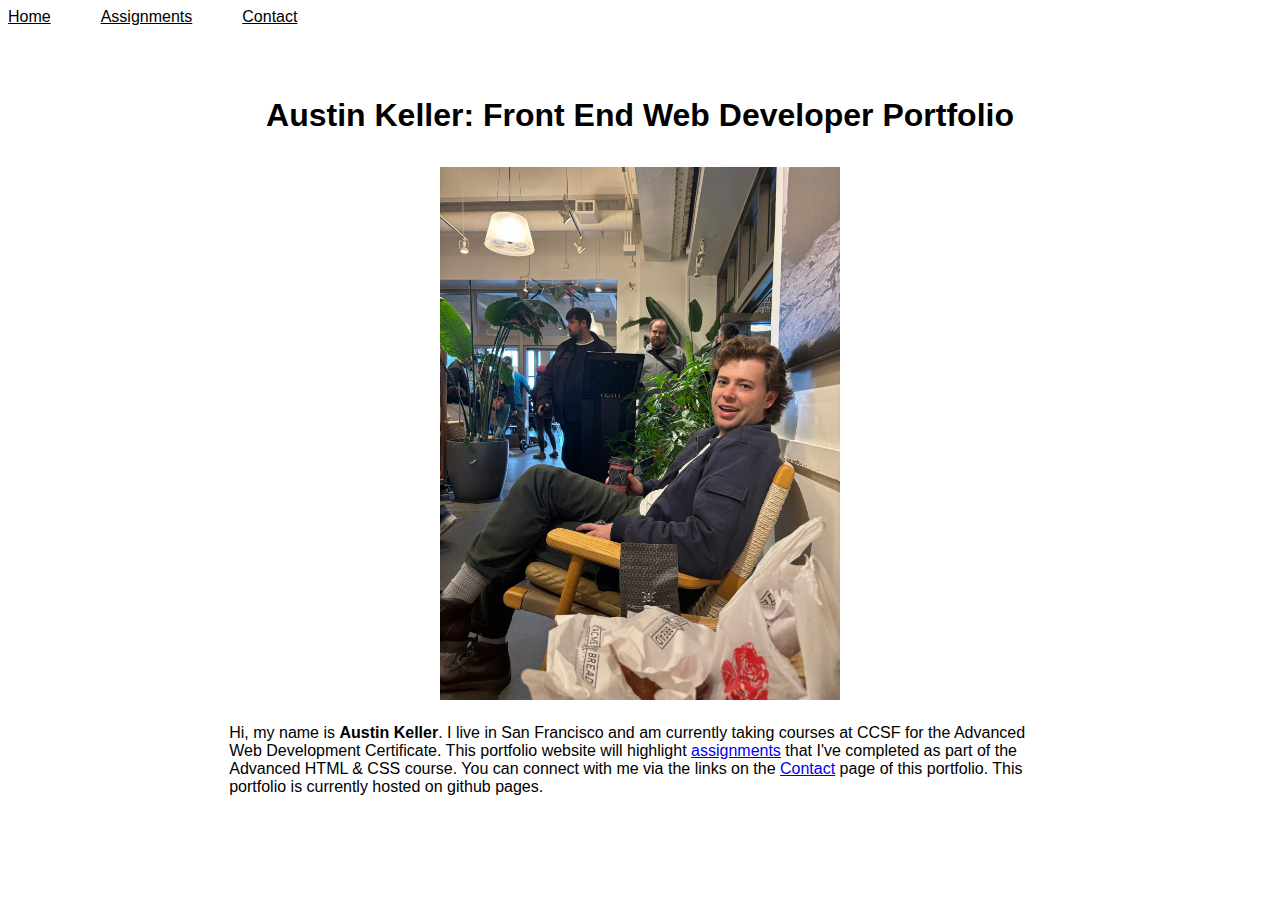
<file: index.html>
<!DOCTYPE html>
<html lang="en">
  <head>
    <script
      async
      src="https://www.googletagmanager.com/gtag/js?id=G-CHWXL9NG1V"
    ></script>
    <script>
      function gtag() {
        dataLayer.push(arguments);
      }
      (window.dataLayer = window.dataLayer || []),
        gtag("js", new Date()),
        gtag("config", "G-CHWXL9NG1V");
    </script>
    <meta charset="UTF-8">
    <meta name="viewport" content="width=device-width,initial-scale=1">
    <title>Austin Keller | Front-End Web Developer Portfolio | CCSF</title>
    <link rel="stylesheet" href="./style.css">
    <link rel="stylesheet" href="./layout.css">
    <meta
      name="description"
      content="discover Austin Keller's journey through front end web development, highlighting skills in html5, css, and wcag standards, within the context of the CCSF program."
    >
    <meta property="og:title" content="Austin Keller | Front-End Web Developer Portfolio | CCSF">
    <meta property="og:description" content="discover Austin Keller's journey through front end web development, highlighting skills in html5, css, and wcag standards, within the context of the CCSF program.">
  </head>
  <body>
    <nav>
      <a href="./index.html" class="space-right black-link">Home</a
      ><a href="./assignments.html" class="space-right black-link"
        >Assignments</a
      ><a href="./contact.html" class="black-link">Contact</a>
    </nav>
    <main class="personal-info">
      <h1>Austin Keller: Front End Web Developer Portfolio</h1>
      <figure class="photo-container">
        <img
          src="./me.jpeg"
          alt="Austin Keller - Front-End Web Developer based in San Francisco sitting in chair at coffee shop"
        >
      </figure>
      <p class="p-centered">
        Hi, my name is <strong>Austin Keller</strong>. I live in San Francisco
        and am currently taking courses at CCSF for the Advanced Web Development
        Certificate. This portfolio website will highlight
        <a href="./assignments.html">assignments</a> that I've completed as part
        of the Advanced HTML & CSS course. You can connect with me via the links
        on the <a href="./contact.html">Contact</a> page of this portfolio. This
        portfolio is currently hosted on github pages.
      </p>
    </main>
  </body>
</html>
</file>
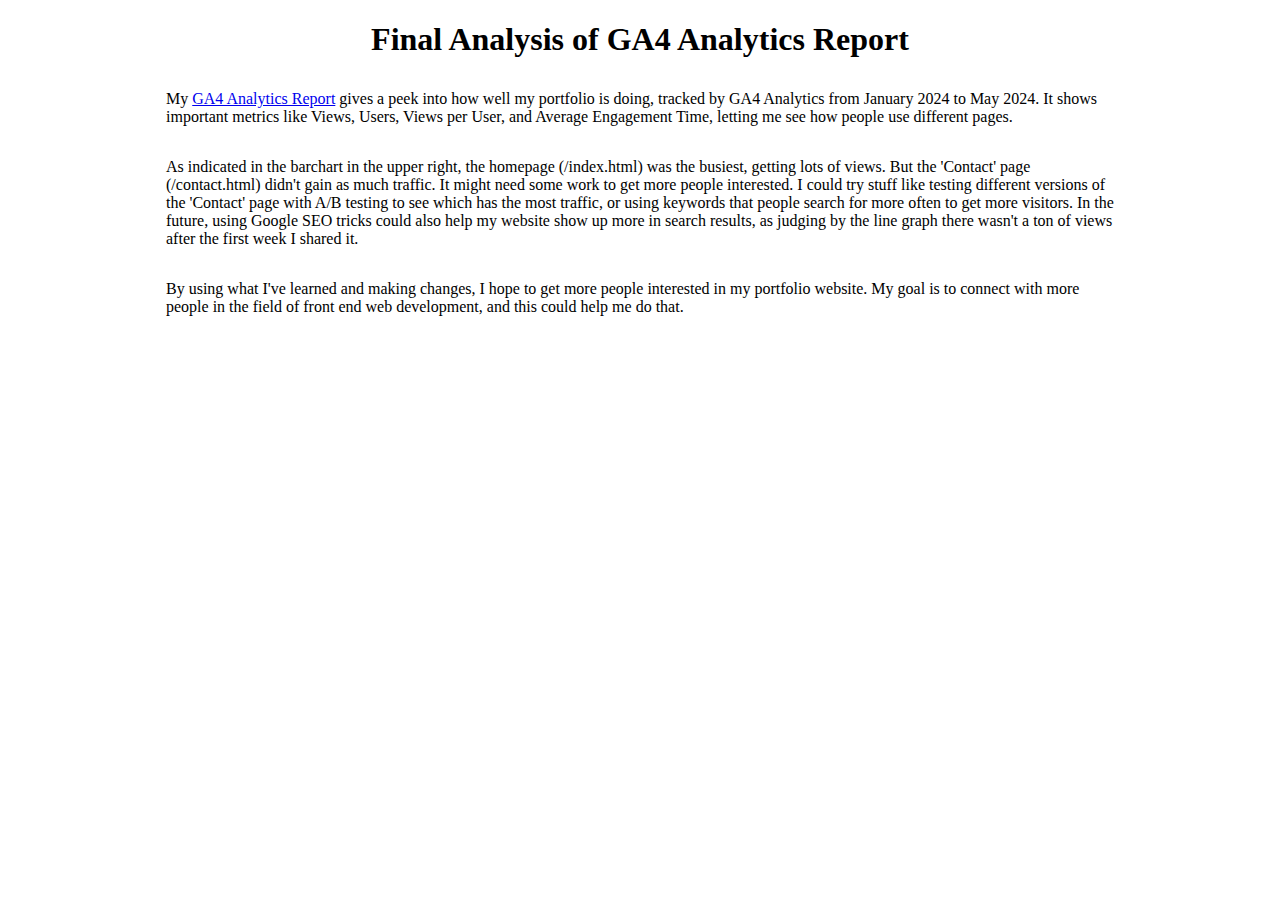
<file: analysis.html>
<!DOCTYPE html>
<html lang="en">
  <head>
    <meta charset="UTF-8">
    <meta name="viewport" content="width=device-width, initial-scale=1.0">
    <title>Final Analysis of GA4 Analytics Report</title>
    <meta
      name="description"
      content="ga4 analytics report analysis by front end developer Austin Keller">
      <meta property="og:title" content="Final Analysis of GA4 Analytics Report">
      <meta property="og:description" content="ga4 analytics report analysis by front end developer Austin Keller">
      <style>
        h1 {
          text-align: center;
        }
        p {
          width: 75%;
          margin: 2em auto;
        }
      </style>
  </head>
  <body>
    <h1>Final Analysis of GA4 Analytics Report</h1>
    <p>
      My <a href="./report.pdf" target="_blank">GA4 Analytics Report</a> gives a peek into how well my portfolio is doing,
      tracked by GA4 Analytics from January 2024 to May 2024. It shows
      important metrics like Views, Users, Views per User, and Average
      Engagement Time, letting me see how people use different pages.
    </p>
    <p>
      As indicated in the barchart in the upper right, the homepage (/index.html) was the busiest, getting lots of views. But
      the 'Contact' page (/contact.html) didn't gain as much traffic. It might
      need some work to get more people interested. I could try stuff like
      testing different versions of the 'Contact' page with A/B testing to see
      which has the most traffic, or using keywords that people search for more
      often to get more visitors. In the future, using Google SEO tricks could also
      help my website show up more in search results, as judging by the line graph there wasn't a ton of views after the first week I shared it.
    </p>
    <p>
      By using what I've learned and making changes, I hope to get more people
      interested in my portfolio website. My goal is to connect with more people in the
      field of front end web development, and this could help me do that.
    </p>
  </body>
</html>
</file>
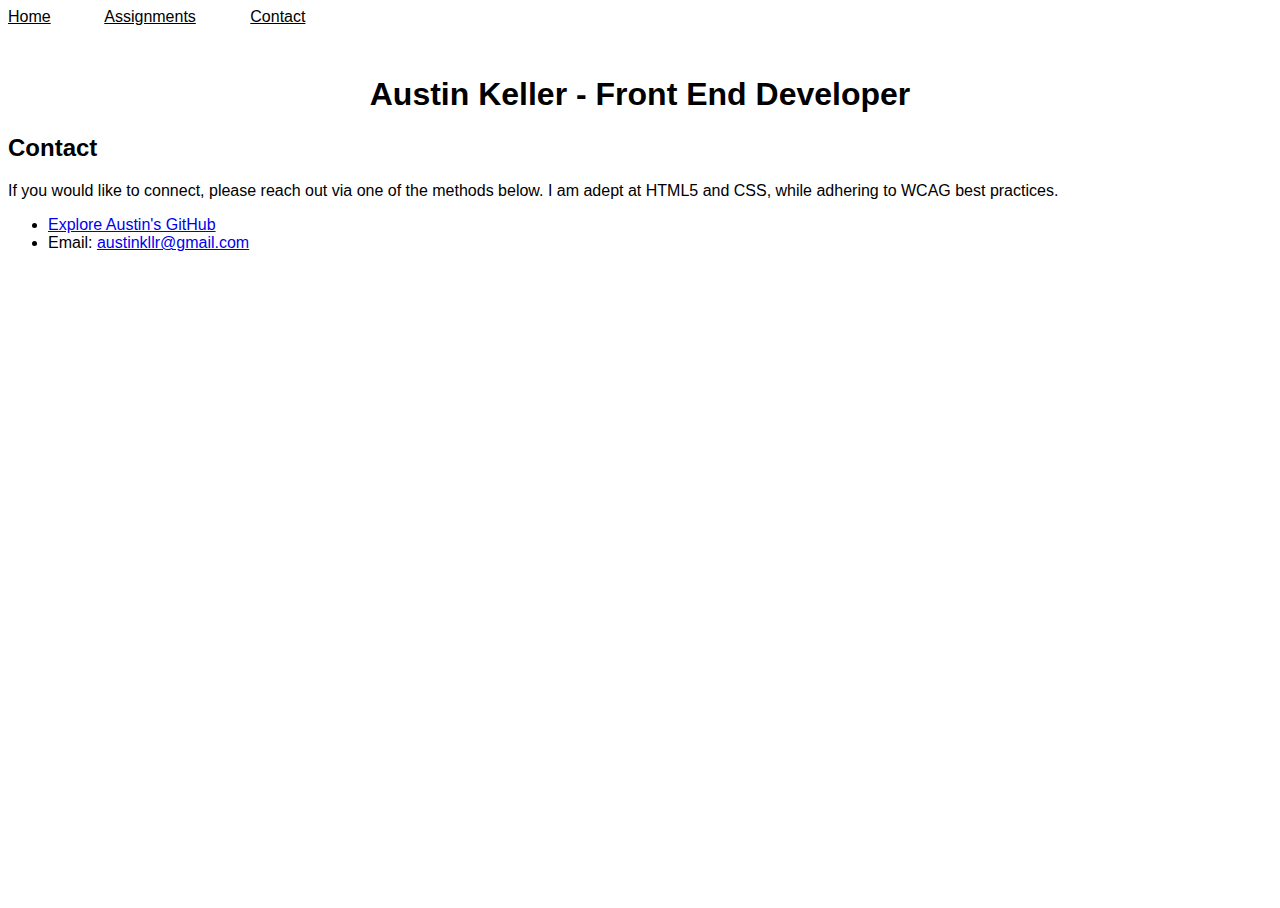
<file: contact.html>
<!DOCTYPE html>
<html lang="en">
  <head>
    <!-- Google tag (gtag.js) -->
    <script
      async
      src="https://www.googletagmanager.com/gtag/js?id=G-CHWXL9NG1V"
    ></script>
    <script>
      window.dataLayer = window.dataLayer || [];
      function gtag() {
        dataLayer.push(arguments);
      }
      gtag("js", new Date());

      gtag("config", "G-CHWXL9NG1V");
    </script>

    <meta charset="UTF-8" >
    <meta name="viewport" content="width=device-width, initial-scale=1.0">
    <title>Contact Austin Keller | Front-End Web Developer | CCSF</title>
    <link rel="stylesheet" href="./style.css">
    <link rel="stylesheet" href="./layout.css" >
    <meta
      name="description"
      content="Connect with Austin Keller, a front end web developer, to see web development projects"
    >
    <meta property="og:title" content="Contact Austin Keller | Front-End Web Developer | CCSF">
    <meta property="og:description" content="Connect with Austin Keller, a front end web developer, to see web development projects">
  </head>
  <body>
    <nav>
      <a href="./index.html" class="black-link space-right">Home</a>
      <a href="./assignments.html" class="black-link space-right"
        >Assignments</a
      >
      <a href="./contact.html" class="black-link">Contact</a>
    </nav>
    <main class="contact-container">
      <h1>Austin Keller - Front End Developer</h1>
      <h2>Contact</h2>
      <p>If you would like to connect, please reach out via one of the methods below. I am adept at HTML5 and CSS, while adhering to WCAG best practices.</p>
      <ul class="contact-list">
        <li class="contact">
          <a href="https://github.com/aukeller">Explore Austin's GitHub</a>
        </li>
        <li class="contact">
          Email: <a href="mailto:austinkllr@gmail.com">austinkllr@gmail.com</a>
        </li>
      </ul>
    </main>
  </body>
</html>
</file>
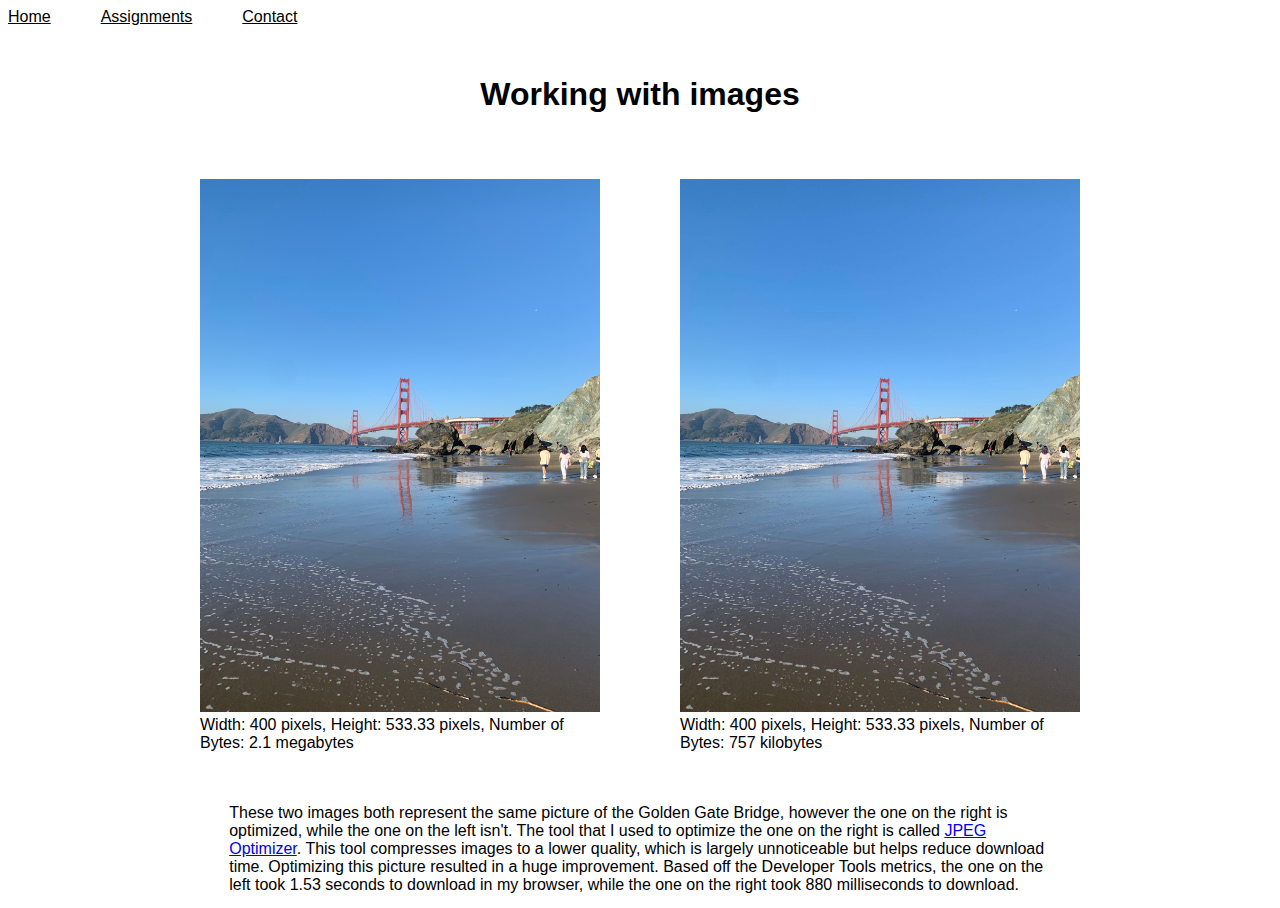
<file: hw3.html>
<!DOCTYPE html><html lang="en"><head><meta charset="UTF-8"><meta name="viewport" content="width=device-width,initial-scale=1"><title>Homework 3 - Working with images</title><link rel="stylesheet" href="layout.css"><link rel="stylesheet" href="style.css"></head><body><header><nav><a href="./index.html" class="space-right black-link">Home</a><a href="./assignments.html" class="space-right black-link">Assignments</a><a href="./contact.html" class="black-link">Contact</a></nav></header><main><section><h1>Working with images</h1><figure class="photos-container"><figure><img src="goldengate.jpg" alt="Picture of the golden gate bridge from a beach"><figcaption>Width: 400 pixels, Height: 533.33 pixels, Number of Bytes: 2.1 megabytes</figcaption></figure><figure><img src="goldengate-optimized.jpg" alt="Picture of the golden gate bridge from a beach"><figcaption>Width: 400 pixels, Height: 533.33 pixels, Number of Bytes: 757 kilobytes</figcaption></figure></figure></section><aside><p class="p-centered">These two images both represent the same picture of the Golden Gate Bridge, however the one on the right is optimized, while the one on the left isn't. The tool that I used to optimize the one on the right is called <a href="https://jpeg-optimizer.com/">JPEG Optimizer</a>. This tool compresses images to a lower quality, which is largely unnoticeable but helps reduce download time. Optimizing this picture resulted in a huge improvement. Based off the Developer Tools metrics, the one on the left took 1.53 seconds to download in my browser, while the one on the right took 880 milliseconds to download.</p></aside></main></body></html>
</file>
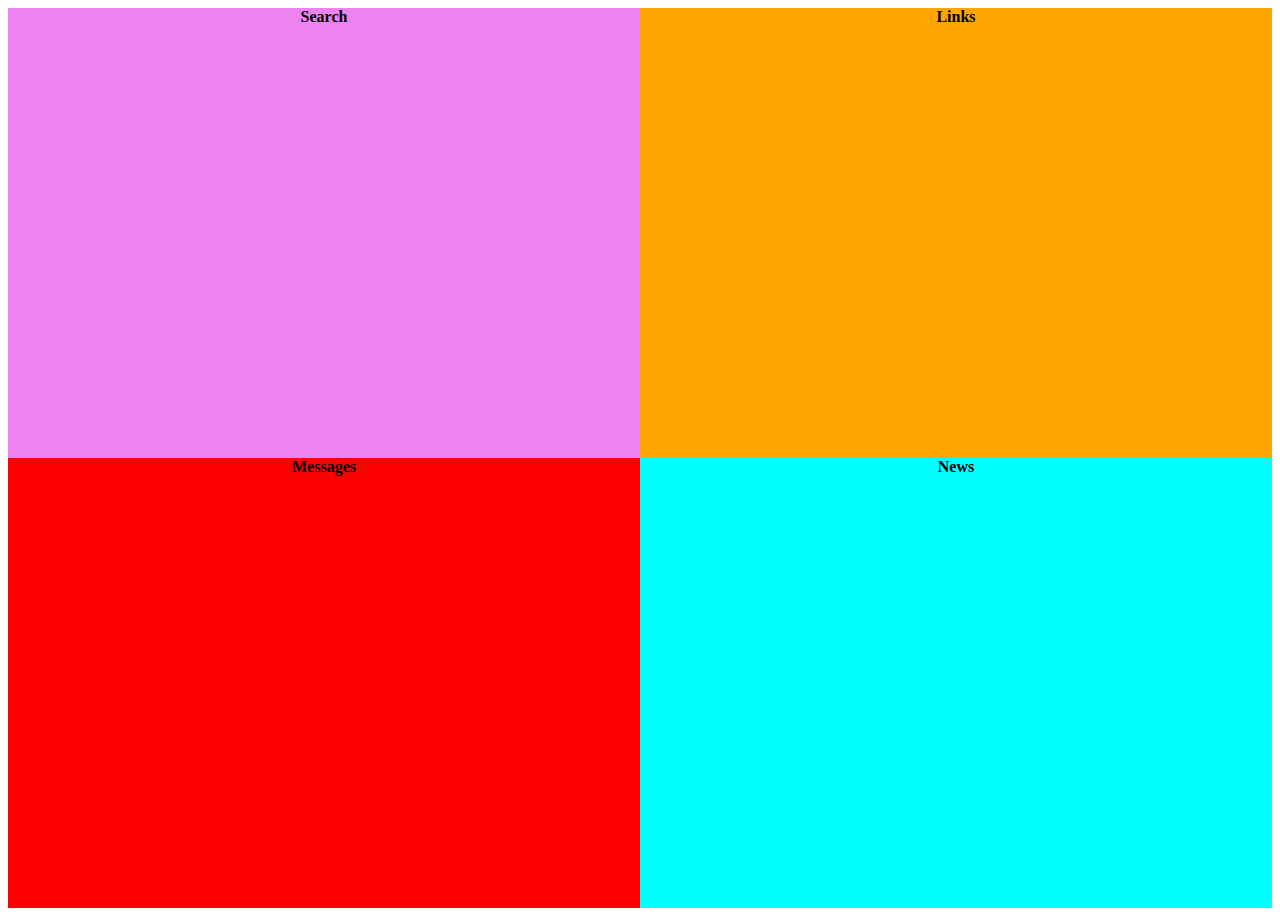
<file: hw4part1.html>
<!DOCTYPE html>
<html lang="en">
  <head>
    <title>Working with Grids</title>
    <meta charset="utf-8">
    <meta name="description" content="working with grids in CNIT 132A">
    <link rel="stylesheet" href="hw4part1.css">
  </head>
  <body>
    <div class="page-layout">
      <div class="news">News</div>
      <div class="links">Links</div>
      <div class="search">Search</div>
      <div class="messages">Messages</div>
    </div>
  </body>
</html>
</file>
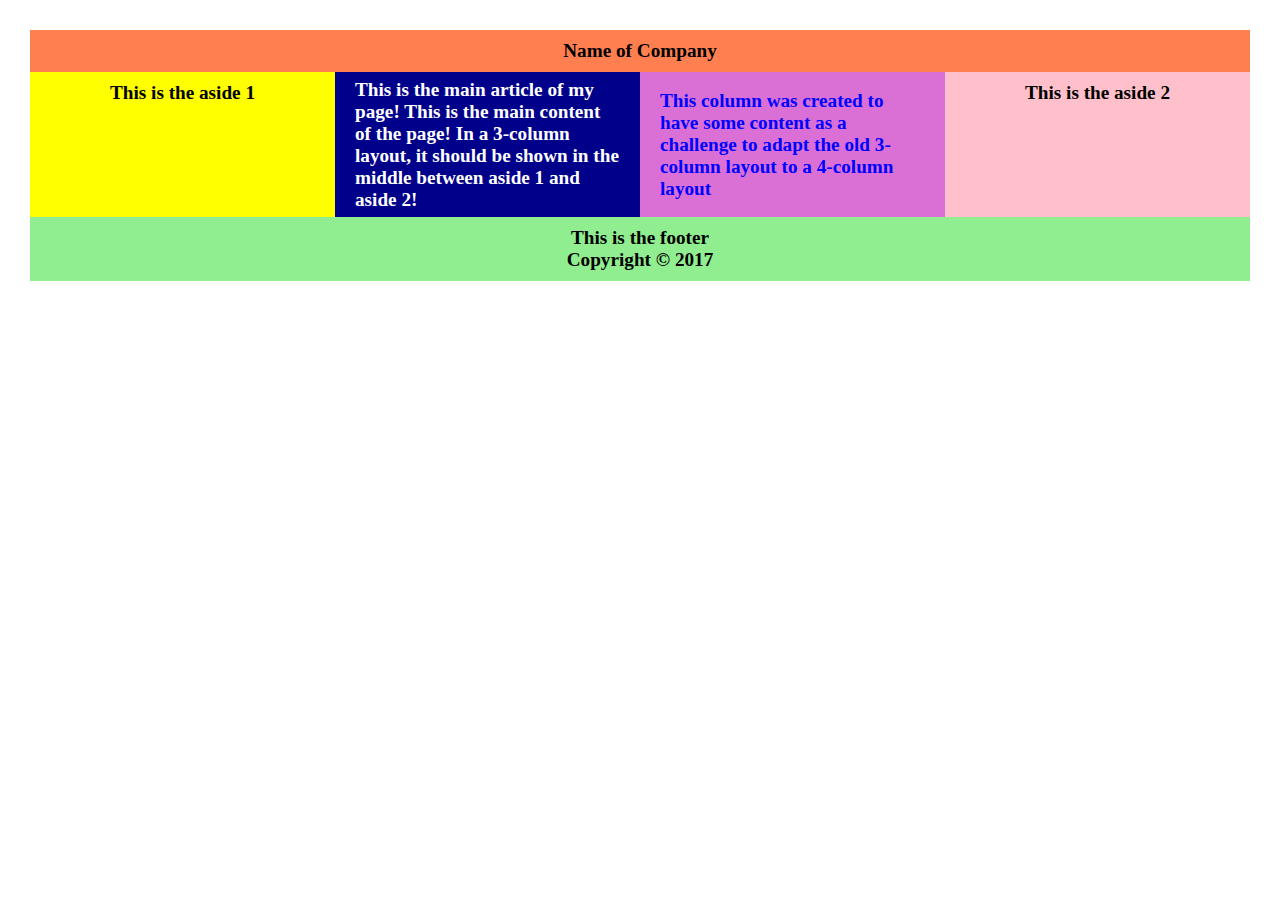
<file: hw4part2.html>
<!DOCTYPE html>
<html lang="en">
  <head>
    <meta charset="UTF-8">
    <meta name="viewport" content="width=device-width, initial-scale=1.0">
    <title>Flexbox</title>
    <link rel="stylesheet" href="hw4part2.css">
  </head>
  <body>
    <div class="flex-container">
      <header>Name of Company</header>
      <main>
        <p>
          This is the main article of my page! This is the main content of the
          page! In a 3-column layout, it should be shown in the middle between
          aside 1 and aside 2!
        </p>
      </main>
      <aside class="first-aside">This is the aside 1</aside>
      <aside class="second-aside">This is the aside 2</aside>
      <div class="content-section">
        <p>
          This column was created to have some content as a challenge to adapt
          the old 3-column layout to a 4-column layout
        </p>
      </div>
      <footer>
        <span>This is the footer</span>
        <span>Copyright &copy; 2017</span>
      </footer>
    </div>
  </body>
</html>
</file>
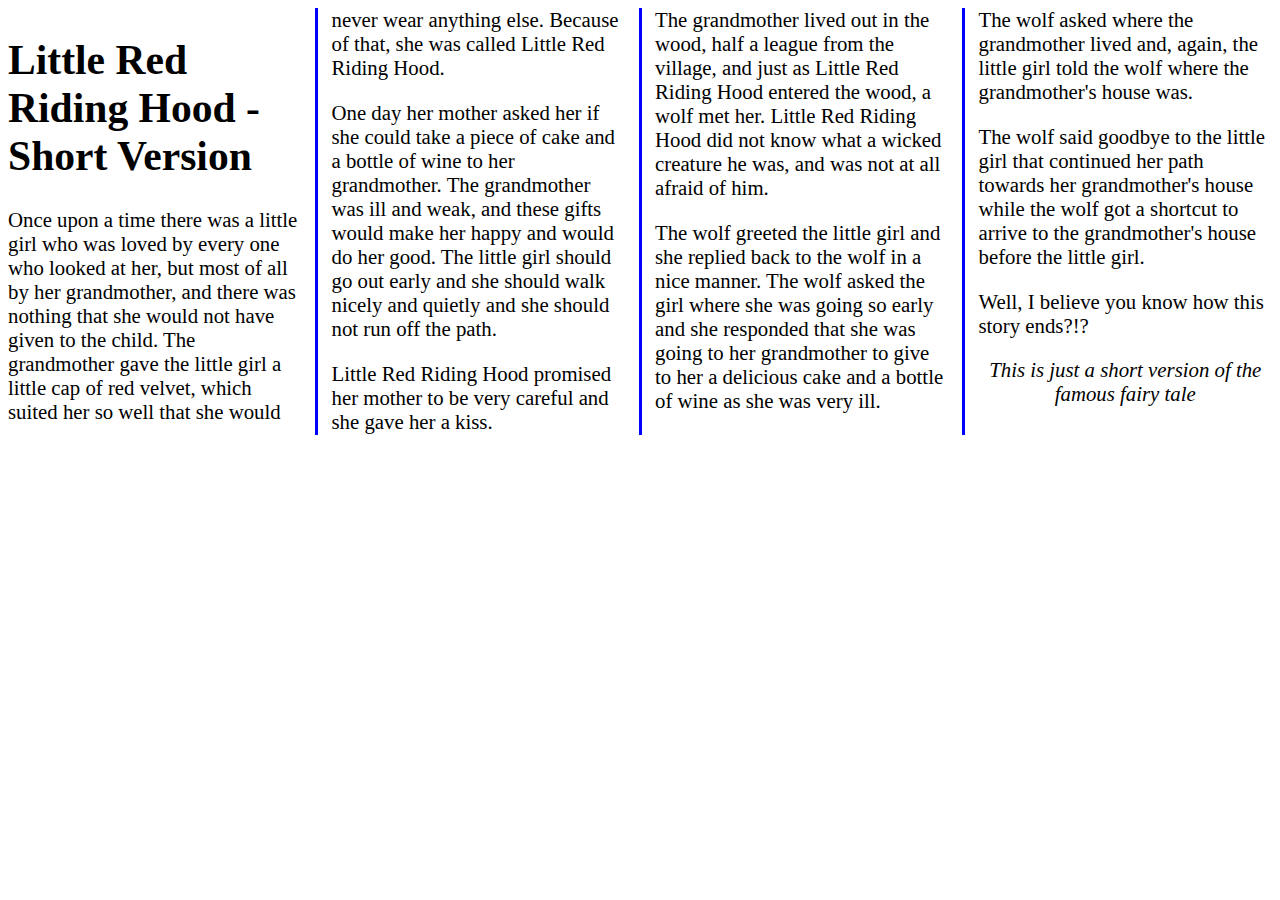
<file: hw4part3.html>
<!DOCTYPE html>
<html lang="en">
  <head>
    <title>Column Layout</title>
    <meta charset="utf-8">
    <meta name="description" content="Column layout">
    <link rel="stylesheet" href="hw4part3.css">
  </head>
  <body class="fourcol">
    <h1>Little Red Riding Hood - Short Version</h1>
    <main>
      <p>
        Once upon a time there was a little girl who was loved by every one who
        looked at her, but most of all by her grandmother, and there was nothing
        that she would not have given to the child. The grandmother gave the
        little girl a little cap of red velvet, which suited her so well that
        she would never wear anything else. Because of that, she was called
        Little Red Riding Hood.
      </p>
      <p>
        One day her mother asked her if she could take a piece of cake and a
        bottle of wine to her grandmother. The grandmother was ill and weak, and
        these gifts would make her happy and would do her good. The little girl
        should go out early and she should walk nicely and quietly and she
        should not run off the path.
      </p>
      <p>
        Little Red Riding Hood promised her mother to be very careful and she
        gave her a kiss.
      </p>
      <p>
        The grandmother lived out in the wood, half a league from the village,
        and just as Little Red Riding Hood entered the wood, a wolf met her.
        Little Red Riding Hood did not know what a wicked creature he was, and
        was not at all afraid of him.
      </p>
      <p>
        The wolf greeted the little girl and she replied back to the wolf in a
        nice manner. The wolf asked the girl where she was going so early and
        she responded that she was going to her grandmother to give to her a
        delicious cake and a bottle of wine as she was very ill.
      </p>
      <p>
        The wolf asked where the grandmother lived and, again, the little girl
        told the wolf where the grandmother's house was.
      </p>
      <p>
        The wolf said goodbye to the little girl that continued her path towards
        her grandmother's house while the wolf got a shortcut to arrive to the
        grandmother's house before the little girl.
      </p>
      <p>Well, I believe you know how this story ends?!?</p>
    </main>
    <p class="footer">This is just a short version of the famous fairy tale</p>
  </body>
</html>
</file>
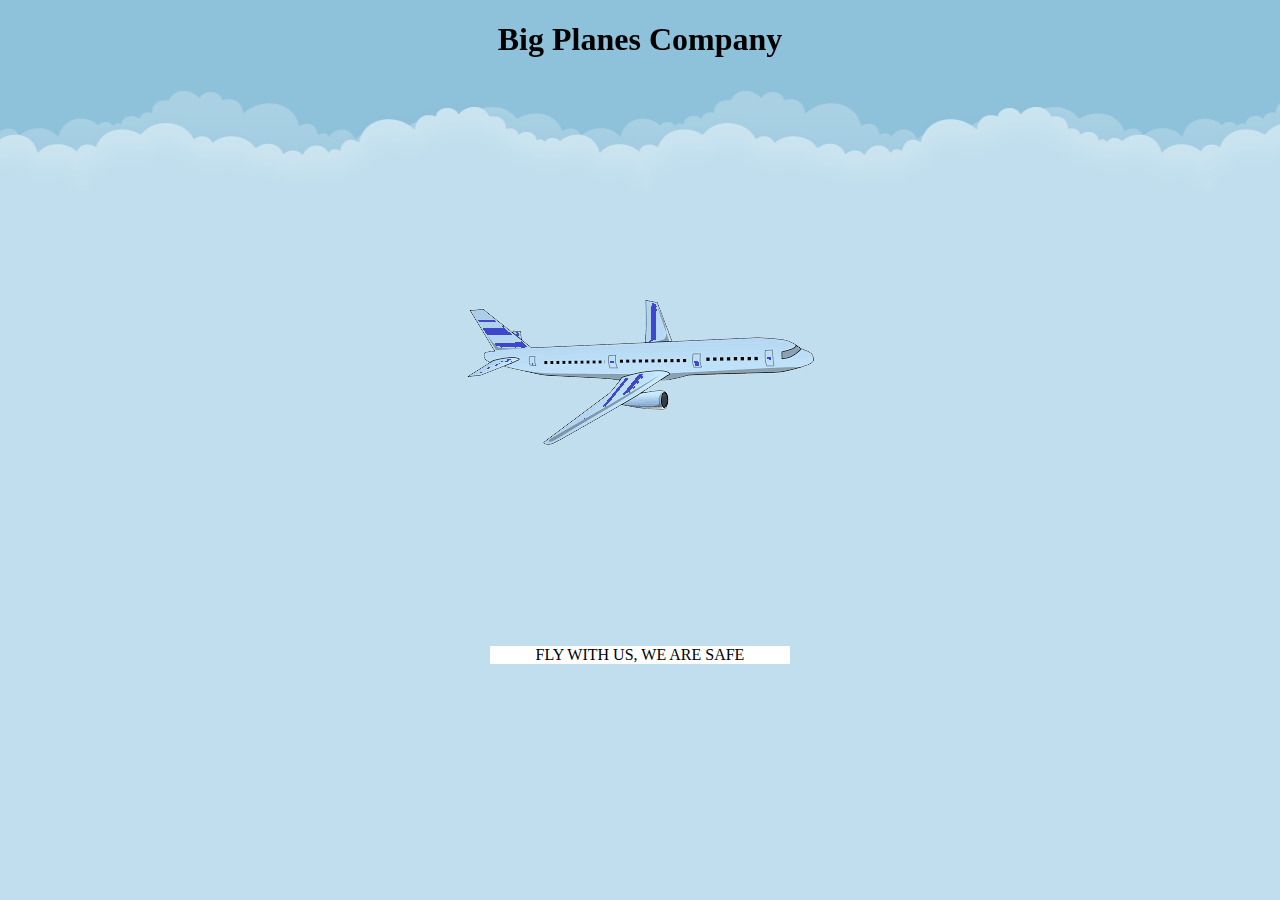
<file: hw7.html>
<!DOCTYPE html>
<html lang="en">
<head>
  <title>Flying plane</title>
  <meta name="description" content="airplane flying with CSS3 animation">
  <meta charset="utf-8">
  <link rel="stylesheet" href="hw7.css">
</head>
<body>
  <h1>Big Planes Company</h1>

  <div id="sky">
    <img src="plane.png" alt="cartoon airplane">
  </div>

  <div id="banner">
    <p>FLY WITH US, WE ARE SAFE</p>
  </div>
</body>
</html>
</file>
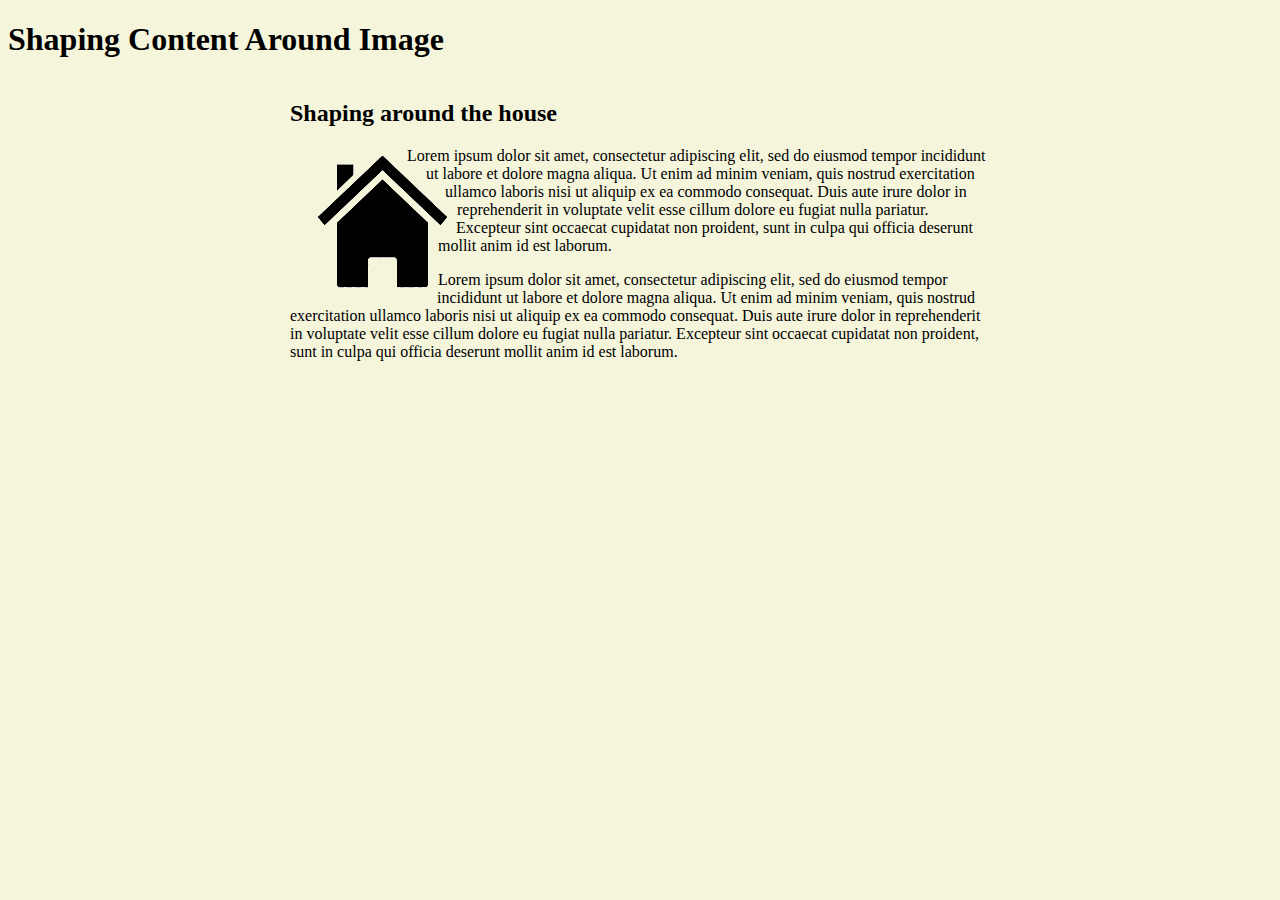
<file: hw7part2.html>
<!DOCTYPE html>
<html lang="en">
<head>
    <meta charset="UTF-8">
    <meta name="viewport" content="width=device-width, initial-scale=1.0">
    <title>Homework 7 - Part 2</title>
    <style>
        body {
            background-color: beige;
        }

        .house {
            float: left;
            shape-outside: url(house.png);
            shape-margin: 10px;
        }

        .content {
            max-width: 700px;
            margin: 10px auto;

            container-type: inline-size;
            container-name: content;
        }

        @container content (max-width: 600px) {
            .content h2 {
                font-size: 0.7em;
            }
        }

    </style>
</head>
<body>
    <h1>Shaping Content Around Image</h1>
    <section class="content">
        <h2>Shaping around the house</h2>
        <img src="./house.png" alt="black house" class="house">
        <p>Lorem ipsum dolor sit amet, consectetur adipiscing elit, sed do eiusmod tempor incididunt ut labore et dolore magna aliqua. 
           Ut enim ad minim veniam, quis nostrud exercitation ullamco laboris nisi ut aliquip ex ea commodo consequat. 
           Duis aute irure dolor in reprehenderit in voluptate velit esse cillum dolore eu fugiat nulla pariatur. 
           Excepteur sint occaecat cupidatat non proident, sunt in culpa qui officia deserunt mollit anim id est laborum.</p>
        <p>Lorem ipsum dolor sit amet, consectetur adipiscing elit, sed do eiusmod tempor incididunt ut labore et dolore magna aliqua. 
            Ut enim ad minim veniam, quis nostrud exercitation ullamco laboris nisi ut aliquip ex ea commodo consequat. 
            Duis aute irure dolor in reprehenderit in voluptate velit esse cillum dolore eu fugiat nulla pariatur. 
            Excepteur sint occaecat cupidatat non proident, sunt in culpa qui officia deserunt mollit anim id est laborum.</p>
    </section>
    
</body>
</html>
</file>
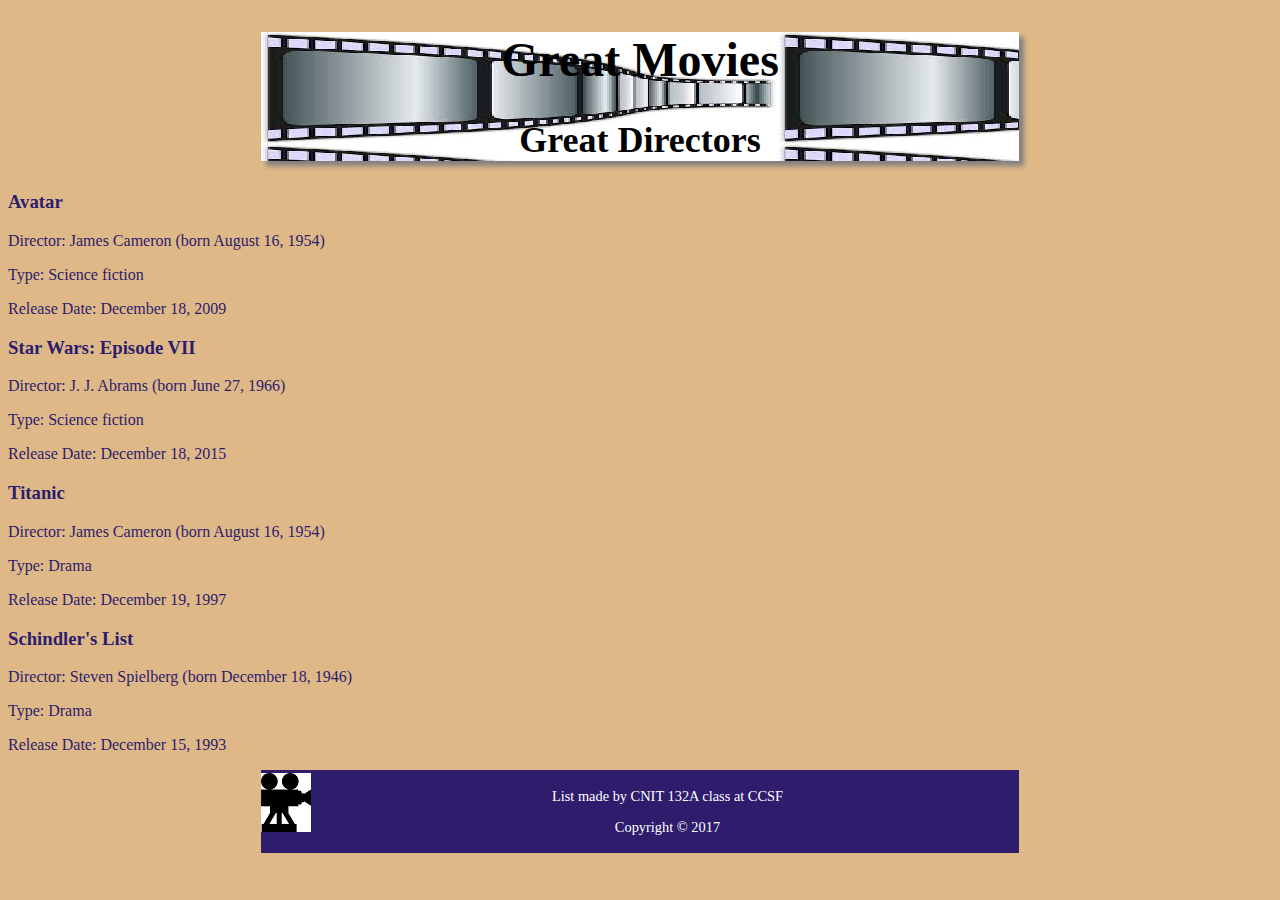
<file: movies.html>
<!DOCTYPE html>
<html lang="en">
<head>
   <title>Great movie titles</title>
   <meta name="description" content="a list of great movie titles, name of director and trailer">
   <meta charset="utf-8">
   <meta name="viewport" content="width=device-width, initial-scale=1">
   <style>
     body { background-color: #DEB887; color: #2E1C6D; }
     header {width: 60%; background-image: url(banner.png); margin: 0 auto; text-align: center; box-shadow: 5px 5px 5px gray; font-size: 1.5rem; color: black;}
	 div { width: 80%; margin: 0 auto; border: 2px solid #D2691E; padding: 0 10px;}
     footer {width: 60%; margin: 10px auto; padding: 3px 0; text-align:center; background-color: #2E1C6D; color:white; font-size: 0.9rem;}	 
	 footer img {float:left; margin: 0 5px 5px 0;}
   </style>
</head>
<body>
<header role="banner">
<h1>Great Movies</h1>
<h2>Great Directors</h2>
</header>
<article itemscope itemtype="https://schema.org/Movie">
  <h3 itemprop="name">Avatar</h3>
  <p itemprop="director" itemscope itemtype="https://schema.org/Person">Director: James Cameron <span itemprop="birthDate">(born August 16, 1954)</span></p>
  <p itemprop="genre">Type: Science fiction</p>
  <p itemprop="datePublished">Release Date: December 18, 2009</p>
</article>
<article itemscope itemtype="https://schema.org/Movie">
  <h3 itemprop="name">Star Wars: Episode VII</h3>
  <p itemprop="director" itemscope itemtype="https://schema.org/Person">Director: J. J. Abrams <span itemprop="birthDate">(born June 27, 1966)</span></p>
  <p itemprop="genre">Type: Science fiction</p>
  <p itemprop="datePublished">Release Date: December 18, 2015</p>
</article>
<article itemscope itemtype="https://schema.org/Movie">
  <h3 itemprop="name">Titanic</h3>
  <p itemprop="director" itemscope itemtype="https://schema.org/Person">Director: James Cameron <span itemprop="birthDate">(born August 16, 1954)</span></p>
  <p itemprop="genre">Type: Drama</p>
  <p itemprop="datePublished">Release Date: December 19, 1997</p>
</article>
<article itemscope itemtype="https://schema.org/Movie">
  <h3 itemprop="name">Schindler's List</h3>
  <p itemprop="director" itemscope itemtype="https://schema.org/Person">Director: Steven Spielberg <span itemprop="birthDate">(born December 18, 1946)</span></p>
  <p itemprop="genre">Type: Drama</p>
  <p itemprop="datePublished">Release Date: December 15, 1993</p>
</article>
<footer role="contentinfo">
  <img src="movielogo.png" alt="black and white old film camera">
  <p>List made by CNIT 132A class at CCSF</p>
  <p>Copyright &copy; 2017</p>
</footer>  
</body>
</html>
</file>
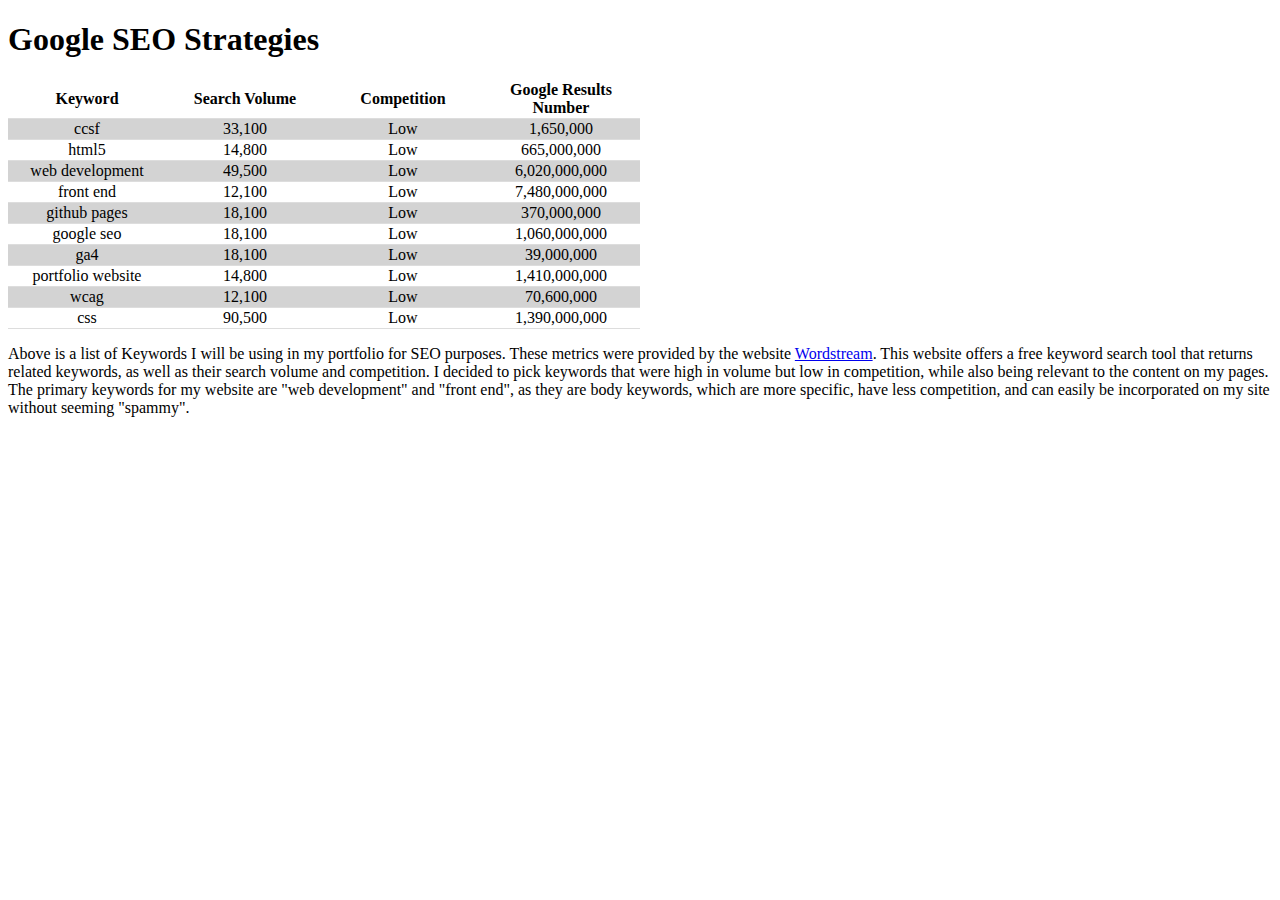
<file: seostrategies.html>
<!DOCTYPE html>
<html lang="en">
  <head>
    <meta charset="UTF-8" >
    <meta name="viewport" content="width=device-width, initial-scale=1.0">
    <meta
      name="description"
      content="google seo strategies by front end developer Austin Keller"
    >
    <meta property="og:title" content="Google SEO Strategies">
    <meta property="og:description" content="google seo strategies by front end developer Austin Keller">
    <title>Google SEO Strategies</title>
    <style>
      table {
        table-layout: fixed;
        border-collapse: collapse;
        width: 50%;
      }

      tbody td {
        text-align: center;
      }

      tr {
        border-bottom: 1px solid #ddd;
      }

      tr:nth-child(even) {
        background-color: lightgray;
      }
    </style>
  </head>
  <body>
    <h1>Google SEO Strategies</h1>
    <table>
      <tbody>
        <tr>
          <th>Keyword</th>
          <th>Search Volume</th>
          <th>Competition</th>
          <th>Google Results Number</th>
        </tr>
        <tr>
          <td>ccsf</td>
          <td>33,100</td>
          <td>Low</td>
          <td>1,650,000</td>
        </tr>
        <tr>
          <td>html5</td>
          <td>14,800</td>
          <td>Low</td>
          <td>665,000,000</td>
        </tr>
        <tr>
          <td>web development</td>
          <td>49,500</td>
          <td>Low</td>
          <td>6,020,000,000</td>
        </tr>
        <tr>
          <td>front end</td>
          <td>12,100</td>
          <td>Low</td>
          <td>7,480,000,000</td>
        </tr>
        <tr>
          <td>github pages</td>
          <td>18,100</td>
          <td>Low</td>
          <td>370,000,000</td>
        </tr>
        <tr>
          <td>google seo</td>
          <td>18,100</td>
          <td>Low</td>
          <td>1,060,000,000</td>
        </tr>
        <tr>
          <td>ga4</td>
          <td>18,100</td>
          <td>Low</td>
          <td>39,000,000</td>
        </tr>
        <tr>
          <td>portfolio website</td>
          <td>14,800</td>
          <td>Low</td>
          <td>1,410,000,000</td>
        </tr>
        <tr>
          <td>wcag</td>
          <td>12,100</td>
          <td>Low</td>
          <td>70,600,000</td>
        </tr>
        <tr>
          <td>css</td>
          <td>90,500</td>
          <td>Low</td>
          <td>1,390,000,000</td>
        </tr>
      </tbody>
    </table>

    <p>
      Above is a list of Keywords I will be using in my portfolio for SEO
      purposes. These metrics were provided by the website
      <a href="https://www.wordstream.com/">Wordstream</a>. This website offers
      a free keyword search tool that returns related keywords, as well as their
      search volume and competition. I decided to pick keywords that were high in
      volume but low in competition, while also being relevant to the content on
      my pages. The primary keywords for my website are "web development" and
      "front end", as they are body keywords, which are more specific, have less
      competition, and can easily be incorporated on my site without seeming
      "spammy".
    </p>
  </body>
</html>
</file>
<file: style.css>
html,
body {
  height: 100%;
}

body {
  font-family: helvetica;
}
.black-link {
  color: #000;
}
p {
  font-size: 1rem;
}
</file>
<file: layout.css>
img {
  width: 400px;
  height: auto;
}
.photos-container {
  display: flex;
  justify-content: center;
  margin-top: 50px;
}
.p-centered,
.photo-container {
  margin: auto;
}
figure {
  display: table;
}
figcaption {
  display: table-caption;
  caption-side: bottom;
}
.p-centered {
  width: 65%;
  padding-top: 20px;
}
nav {
  margin-bottom: 50px;
}
.space-right {
  padding-right: 50px;
}
h1 {
  text-align: center;
  flex: 1;
}
.personal-info {
  display: flex;
  flex-direction: column;
  height: 80%;
  justify-content: space-between;
}

.assignment-list {
  height: 120px;
  display: flex;
  flex-direction: column;
  justify-content: space-between;
}
</file>
<file: hw4part1.css>
.page-layout {
  display: grid;
  grid-template-columns: 1fr 1fr;
  grid-template-rows: 50vh 50vh;
}
.news,
.links,
.search,
.messages {
  text-align: center;
  font-weight: bold;
}
.news {
  background-color: cyan;
  order: 3;
}
.links {
  background-color: orange;
  order: 1;
}
.search {
  background-color: violet;
  order: 0;
}
.messages {
  background-color: red;
  order: 2;
}
</file>
<file: hw4part2.css>
* {
  padding: 10px;
  margin: 0;
}

.flex-container {
  display: flex;
  flex-wrap: wrap;

  font-size: 1.2rem;
  font-weight: bold;
}

header,
footer {
  width: 100%;
}

header,
footer,
aside {
  text-align: center;
}

main,
.first-aside,
.second-aside,
.content-section {
  flex: 1;
  height: 125px;
}

main,
.content-section {
  display: flex;
  align-items: center;
}

header {
  background-color: coral;
}

main {
  background-color: darkblue;
  color: white;

  order: 2;
}

.first-aside {
  background-color: yellow;
  order: 1;
}

.second-aside {
  background-color: pink;
  order: 4;
}

.content-section {
  background-color: orchid;
  color: blue;
  order: 3;
}

footer {
  display: flex;
  flex-direction: column;
  background-color: lightgreen;
  order: 5;
}

span {
  padding: 0;
}
</file>
<file: hw4part3.css>
body {
  font-size: 1.3rem;
}
.fourcol {
  column-count: 4;
  column-gap: 30px;
  column-rule: 3px solid blue;
}
.footer {
  text-align: center;
  font-style: italic;
}
</file>
<file: hw7.css>
* {
  background-color: #c0deed;
}

body {
  margin: 0;
}

#sky {
  position: fixed;
  top: 0px;
  left: 0px;
  width: 100%;
  height: 100%;
  text-align: center;
  margin: 0px;
  padding: 0px;
  background-color: #c0deed;
  background: url(clouds.png) center top repeat-x;
  padding-top: 300px;
  padding-bottom: 10px;
  animation: animatedSky 10s linear infinite;
}

h1 {
  position: relative;
  z-index: 1;
  background-color: transparent;
  text-align: center;
}

#banner {
  position: absolute;
  top: 70%;
  width: 300px;
  text-align: center;

  left: calc(50% - 150px);

  animation: animatedBanner 10s linear 1;
}

#banner p {
  background-color: white;
}

@keyframes animatedSky {
  from {
    background-position: 0 0;
  }
  to {
    background-position: 100% 0;
  }
}

@keyframes animatedBanner {
  0% {
    left: 0;
  }

  70% {
    left: calc(100% - 300px);
    transform: rotate(25deg);
  }

  100% {
    left: calc(50% - 150px);
    transform: rotate(0);
  }
}
</file>
